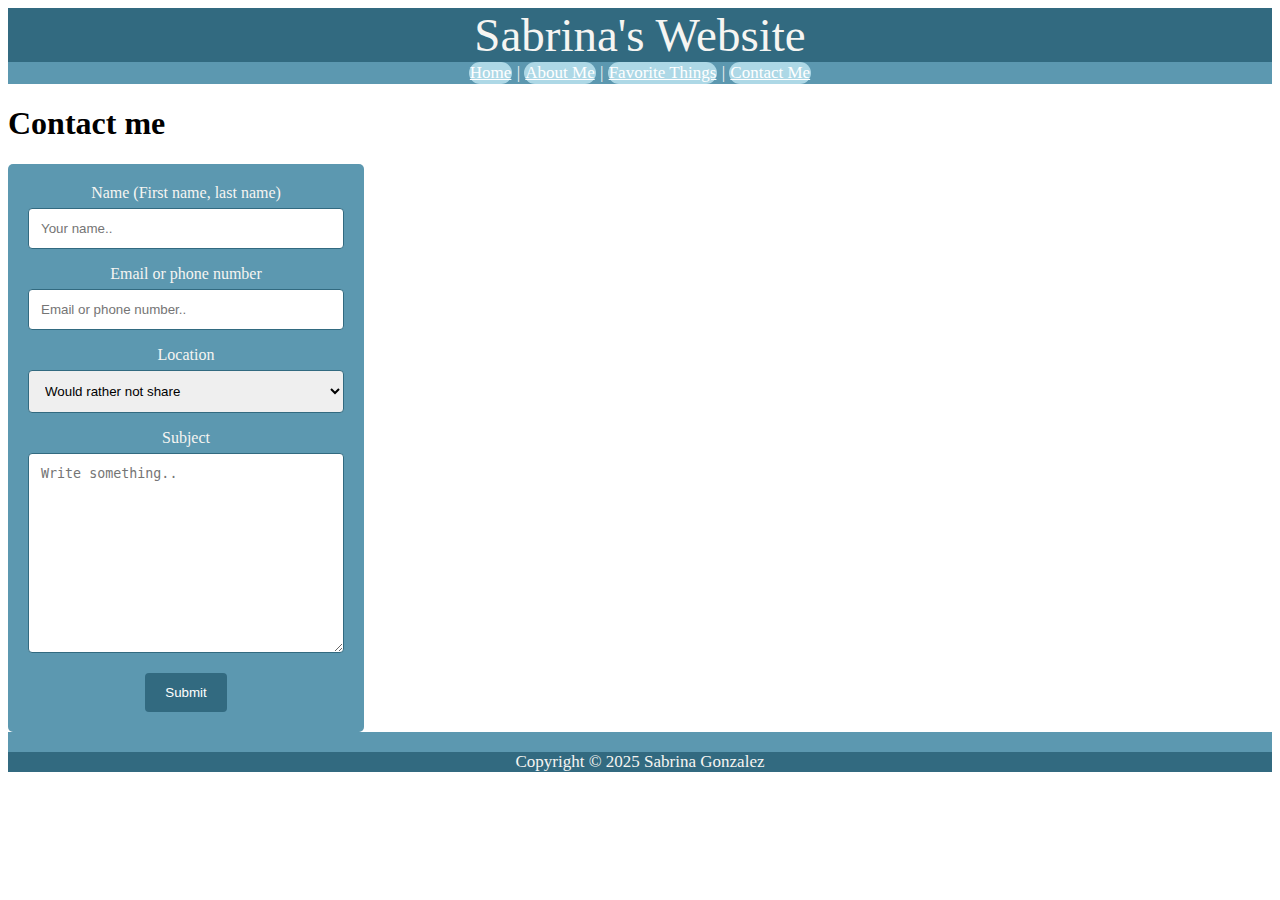
<file: contactme.html>
<!doctype html>
<html>
<head>
	<link rel="stylesheet" href="mystyle.css">
<meta charset="UTF-8">
<title>contact me</title>
</head>
	<div style="background-color:#326A80; font-size: 47px; text-align: center; color: #f6f5f2;">Sabrina's Website</div>
<div style="background-color:#5C98B0; font-size: 17px; text-align: center; color: #f6f5f2;">
	<a href="index.html">Home</a> | 
	<a href="aboutme.html">About Me</a> | 
	<a href="favoritethings.html">Favorite Things</a> |
	<a href="contactme.html">Contact Me</a></div>
<h1>Contact me</h1>
<body>
	<div class="container" style="text-align: center">
  <form action="action_page.php">

    <label for="fname" style="color:#f6f5f2">Name (First name, last name)</label>
    <input type="text" id="fname" name="firstname" placeholder="Your name..">

    <label for="lname" style="color:#f6f5f2">Email or phone number</label>
    <input type="text" id="lname" name="lastname" placeholder="Email or phone number..">

    <label for="country" style="color:#f6f5f2">Location</label>
    <select id="country" name="country">
      <option value="would rather not share">Would rather not share</option>
      <option value="oceanside">Oceanside</option>
      <option value="carlsbad">Carlsbad</option>
		  <option value="vista">Vista</option>
		  <option value="encinitas">Encinitas</option>
    </select>

    <label for="subject" style="color:#f6f5f2">Subject</label>
    <textarea id="subject" name="subject" placeholder="Write something.." style="height:200px"></textarea>

    <input type="submit" value="Submit">

  </form>
</div>
	
	<div style="background-color:#5C98B0; font-size: 17px; text-align: center; color: #5C98B0;">Footer</div>
	<div style="background-color:#326A80; font-size: 17px; text-align: center; color: #f6f5f2;">Copyright &copy; 2025 Sabrina Gonzalez</div>
</body>
</html>
</file>
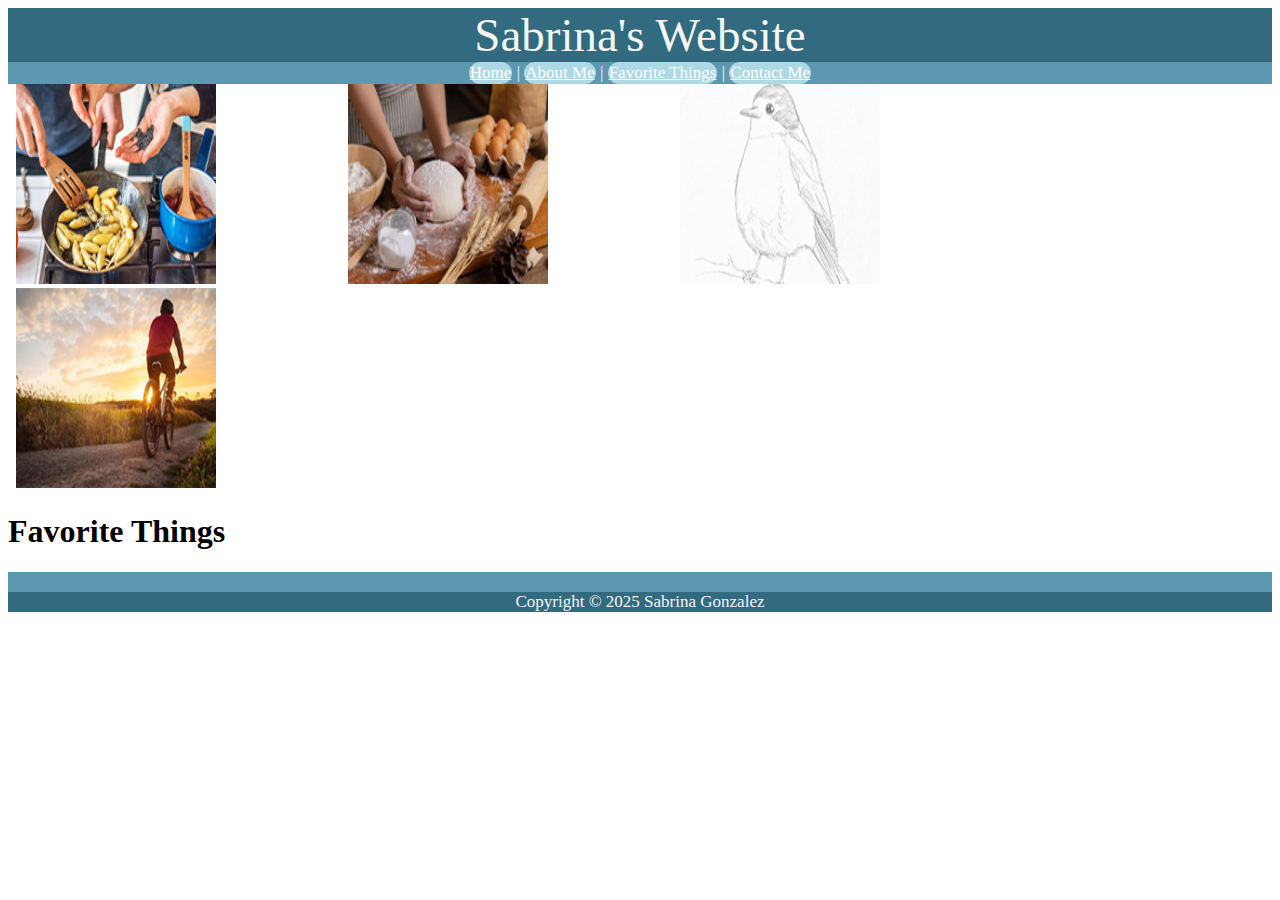
<file: favoritethings.html>
<!doctype html>
<html>
<head>
	<link rel="stylesheet" href="mystyle.css">
<meta charset="UTF-8">
<title>Favorite Things link</title>
	<style>
		.row > .column {
  padding: 0 8px;
}

.row:after {
  content: "";
  display: table;
  clear: both;
}

/* Create four equal columns that floats next to eachother */
.column {
  float: left;
  width: 25%;
}

/* The Modal (background) */
.modal {
  display: none;
  position: fixed;
  z-index: 1;
  padding-top: 100px;
  left: 0;
  top: 0;
  width: 100%;
  height: 100%;
  overflow: auto;
  background-color: black;
}

/* Modal Content */
.modal-content {
  position: relative;
  background-color: #fefefe;
  margin: auto;
  padding: 0;
  width: 90%;
  max-width: 1200px;
}

/* The Close Button */
.close {
  color: white;
  position: absolute;
  top: 10px;
  right: 25px;
  font-size: 35px;
  font-weight: bold;
}

.close:hover,
.close:focus {
  color: #999;
  text-decoration: none;
  cursor: pointer;
}

/* Hide the slides by default */
.mySlides {
  display: none;
}

/* Next & previous buttons */
.prev,
.next {
  cursor: pointer;
  position: absolute;
  top: 50%;
  width: auto;
  padding: 16px;
  margin-top: -50px;
  color: white;
  font-weight: bold;
  font-size: 20px;
  transition: 0.6s ease;
  border-radius: 0 3px 3px 0;
  user-select: none;
  -webkit-user-select: none;
}

/* Position the "next button" to the right */
.next {
  right: 0;
  border-radius: 3px 0 0 3px;
}

/* On hover, add a black background color with a little bit see-through */
.prev:hover,
.next:hover {
  background-color: rgba(0, 0, 0, 0.8);
}

/* Number text (1/3 etc) */
.numbertext {
  color: #f2f2f2;
  font-size: 12px;
  padding: 8px 12px;
  position: absolute;
  top: 0;
}

/* Caption text */
.caption-container {
  text-align: center;
  background-color: black;
  padding: 2px 16px;
  color: white;
}

img.demo {
  opacity: 0.6;
}

.active,
.demo:hover {
  opacity: 1;
}

img.hover-shadow {
  transition: 0.3s;
}

.hover-shadow:hover {
  box-shadow: 0 4px 8px 0 rgba(0, 0, 0, 0.2), 0 6px 20px 0 rgba(0, 0, 0, 0.19);
}
	</style>
	<link rel="stylesheet" href="mystyle.css">
<meta charset="UTF-8">
	<div style="background-color:#326A80; font-size: 47px; text-align: center; color: #f6f5f2;">Sabrina's Website</div>
	<div style="background-color:#5C98B0; font-size: 17px; text-align: center; color: #f6f5f2;">
	<a href="index.html">Home</a> | 
	<a href="aboutme.html">About Me</a> | 
	<a href="favoritethings.html">Favorite Things</a> |
	<a href="contactme.html">Contact Me</a></div>
<title style="text-align: center;">Favorite Things</title>
	<!-- Images used to open the lightbox -->
<div class="row">
  <div class="column">
    <img src="img1.jpg" onclick="openModal();currentSlide(1)" class="hover-shadow">
  </div>
  <div class="column">
    <img src="img2.jpg" onclick="openModal();currentSlide(2)" class="hover-shadow">
  </div>
  <div class="column">
    <img src="img3.jpg" onclick="openModal();currentSlide(3)" class="hover-shadow">
  </div>
  <div class="column">
    <img src="img4.jpg" onclick="openModal();currentSlide(4)" class="hover-shadow">
  </div>
</div>

<!-- The Modal/Lightbox -->
<div id="myModal" class="modal">
  <span class="close cursor" onclick="closeModal()">&times;</span>
  <div class="modal-content">

    <div class="mySlides">
      <div class="numbertext">1 / 4</div>
      <img src="img1_wide.jpg" style="width:100%">
    </div>

    <div class="mySlides">
      <div class="numbertext">2 / 4</div>
      <img src="img2_wide.jpg" style="width:100%">
    </div>

    <div class="mySlides">
      <div class="numbertext">3 / 4</div>
      <img src="img3_wide.jpg" style="width:100%">
    </div>

    <div class="mySlides">
      <div class="numbertext">4 / 4</div>
      <img src="img4_wide.jpg" style="width:100%">
    </div>

    <!-- Next/previous controls -->
    <a class="prev" onclick="plusSlides(-1)">&#10094;</a>
    <a class="next" onclick="plusSlides(1)">&#10095;</a>

    <!-- Caption text -->
    <div class="caption-container">
      <p id="caption"></p>
    </div>

    <!-- Thumbnail image controls -->
    <div class="column">
      <img class="demo" src="img1.jpg" onclick="currentSlide(1)" alt="Cooking">
    </div>

    <div class="column">
      <img class="demo" src="img2.jpg" onclick="currentSlide(2)" alt="Baking">
    </div>

    <div class="column">
      <img class="demo" src="img3.jpg" onclick="currentSlide(3)" alt="Drawing">
    </div>

    <div class="column">
      <img class="demo" src="img4.jpg" onclick="currentSlide(4)" alt="Biking">
    </div>
  </div>
</div>
</head>
	
	

<h1 Favorite things>Favorite Things</h1>
<body>
	
	
	<div style="background-color:#5C98B0; font-size: 17px; text-align: center; color: #5C98B0;">Footer</div>
	<div style="background-color:#326A80; font-size: 17px; text-align: center; color: #f6f5f2;">Copyright &copy; 2025 Sabrina Gonzalez</div>
	<script>
// Open the Modal
function openModal() {
  document.getElementById("myModal").style.display = "block";
}

// Close the Modal
function closeModal() {
  document.getElementById("myModal").style.display = "none";
}

var slideIndex = 1;
showSlides(slideIndex);

// Next/previous controls
function plusSlides(n) {
  showSlides(slideIndex += n);
}

// Thumbnail image controls
function currentSlide(n) {
  showSlides(slideIndex = n);
}

function showSlides(n) {
  var i;
  var slides = document.getElementsByClassName("mySlides");
  var dots = document.getElementsByClassName("demo");
  var captionText = document.getElementById("caption");
  if (n > slides.length) {slideIndex = 1}
  if (n < 1) {slideIndex = slides.length}
  for (i = 0; i < slides.length; i++) {
    slides[i].style.display = "none";
  }
  for (i = 0; i < dots.length; i++) {
    dots[i].className = dots[i].className.replace(" active", "");
  }
  slides[slideIndex-1].style.display = "block";
  dots[slideIndex-1].className += " active";
  captionText.innerHTML = dots[slideIndex-1].alt;
}
</script>
</body>
</html>
</file>
<file: mystyle.css>
@charset "UTF-8";
/* CSS Document */

a:link {
  color: white;
	background-color:lightblue;
	padding: 1px 1px;	
	border-radius: 15px;	
	display: inline-block;	
}

/* visited link */
a:visited {
  color: white;
}

/* mouse over link */
a:hover {
  color:steelblue;
}

/* selected link */
a:active {
  color: gold;
}


#SABRINASITE {
            background-color:#326A80;
            font-size: 47px; 
            text-align: center; 
            color: #f6f5f2;
}

.threecolumns {
	width: 31.427%;
	padding: 15px;
	float: left;
	background-color:lightblue;
	margin: 5px;
	color: white;
	position:sticky
}

.threecolumns:hover {
	box-shadow: 0px 0px 5px 5px #cccccc;
	zoom: 150%
}

img {
	float: center;
	width: 200px;
	height: 200px;
	background-size: cover;
}
	
img:hover {
	zoom: 137%;
	box-shadow: 0px 0px 5px 5px #f6f5f2
}
img {
	float: center;
	width: 200px;
	height: 200px;
	background-size: cover;
}
	
img:hover {
	zoom: 101%;
	box-shadow: 0px 0px 5px 5px #f6f5f2
}
video {
	witdth: 25%;
	height: auto;
}
.vid {
	padding: 1px;
	border: 20px outset #326A80
}
.TT {
	position:sticky;
}
.container {
	width: 25%;
	height: auto;
}
/* Style inputs with type="text", select elements and textareas */
input[type=text], select, textarea {
  width: 100%; /* Full width */
  padding: 12px; /* Some padding */ 
  border: 1px solid #326A80; /* Blue border */
  border-radius: 4px; /* Rounded borders */
  box-sizing: border-box; /* Make sure that padding and width stays in place */
  margin-top: 6px; /* Add a top margin */
  margin-bottom: 16px; /* Bottom margin */
  resize: vertical /* Allow the user to vertically resize the textarea (not horizontally) */
}

/* Style the submit button with a specific background color etc */
input[type=submit] {
  background-color: #326A80;
  color: white;
  padding: 12px 20px;
  border: none;
  border-radius: 4px;
  cursor: pointer;
}

/* When moving the mouse over the submit button, add a darker green color */
input[type=submit]:hover {
  background-color: #FFDC91;
}

/* Add a background color and some padding around the form */
.container {
  border-radius: 5px;
  background-color: #5C98B0;
  padding: 20px;
  justify-content: center;
}
.overlay {
	width:10%x;
	height:auto;
}
</file>
